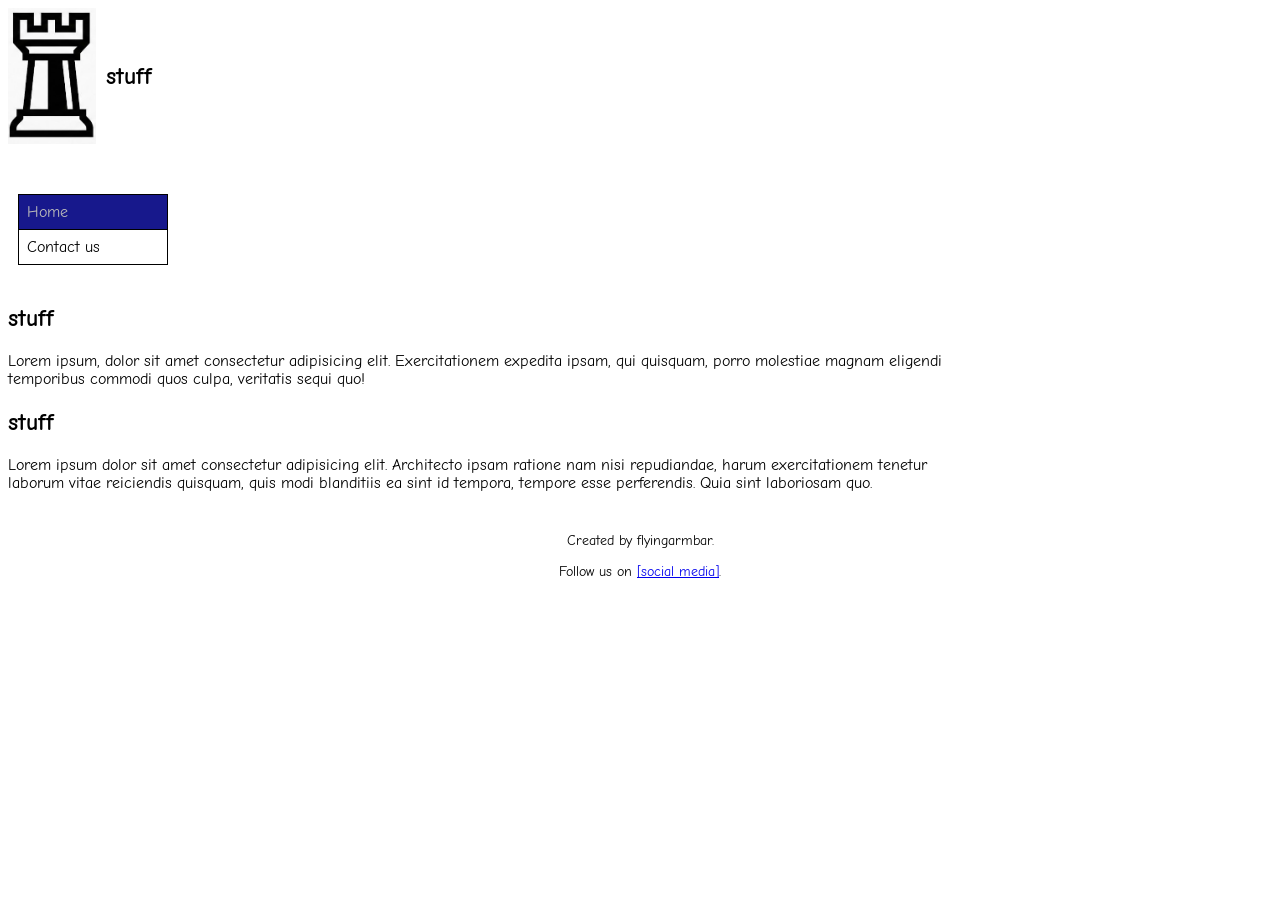
<file: index.html>
<!doctype html>
<html lang="en">
  <head>
    <meta charset="UTF-8" />
    <meta name="viewport" content="width=device-width, initial-scale=1.0" />
    <title>Home</title>
    <link rel="stylesheet" href="styles/styles.css" />
  </head>
  <body>
    <header>
      <section class="logo-area">
        <img src="image/logo.jpg" alt="a rook logo made by AI" />
        <h1>stuff</h1>
      </section>
      <nav>
        <ul>
          <li><a href="index.html" class="active"> Home</a></li>
          <li><a href="contact.html">Contact us</a></li>
        </ul>
      </nav>
    </header>
    <main>
      <section>
        <h2>stuff</h2>
        <p class="text">
          Lorem ipsum, dolor sit amet consectetur adipisicing elit.
          Exercitationem expedita ipsam, qui quisquam, porro molestiae magnam
          eligendi temporibus commodi quos culpa, veritatis sequi quo!
        </p>
      </section>
      <section>
        <h2>stuff</h2>
        <p class="text">
          Lorem ipsum dolor sit amet consectetur adipisicing elit. Architecto
          ipsam ratione nam nisi repudiandae, harum exercitationem tenetur
          laborum vitae reiciendis quisquam, quis modi blanditiis ea sint id
          tempora, tempore esse perferendis. Quia sint laboriosam quo.
        </p>
      </section>
    </main>
    <footer>
      <p>Created by flyingarmbar.</p>
      <p>Follow us on <a href="#">[social media]</a>.</p>
    </footer>
  </body>
</html>
</file>
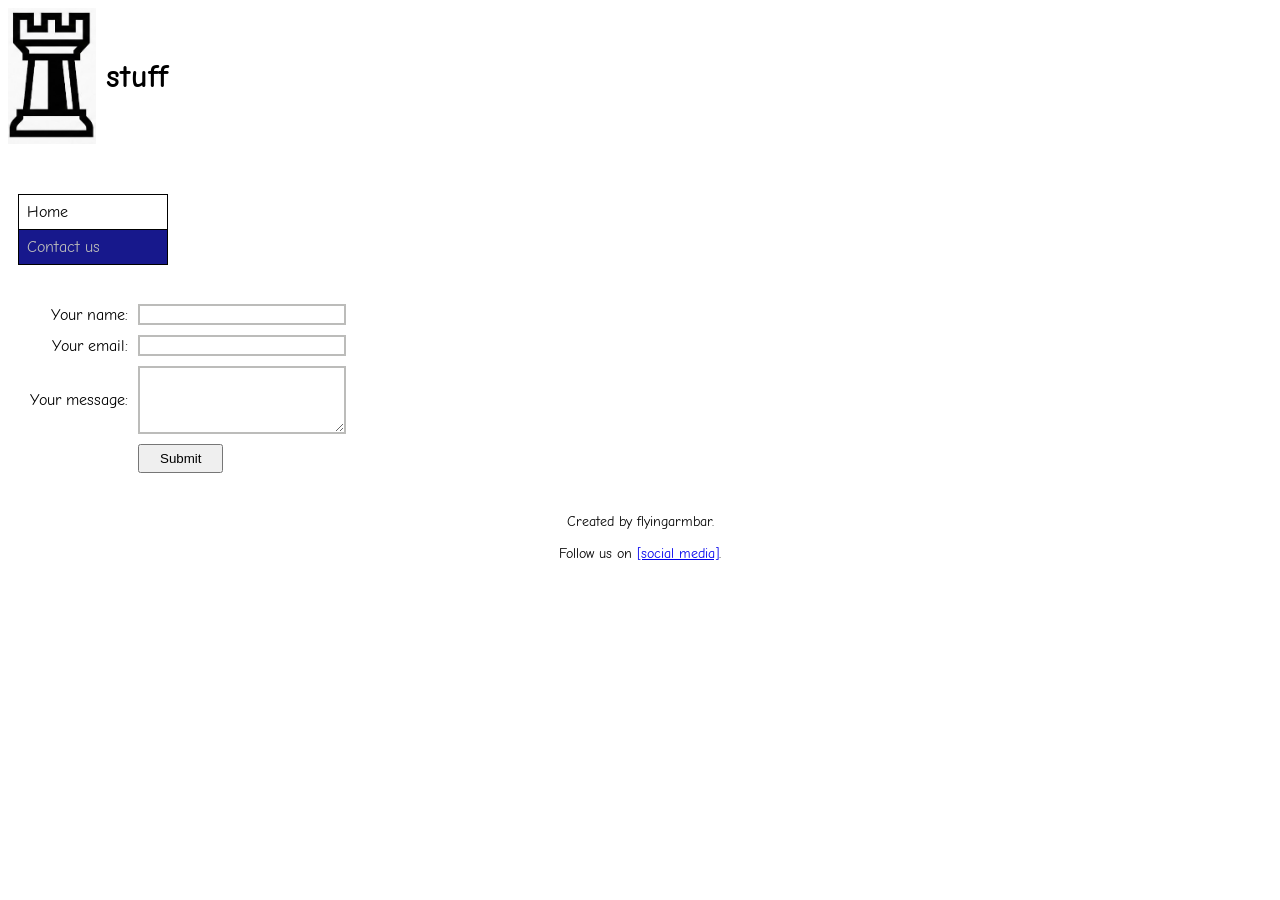
<file: contact.html>
<!doctype html>
<html lang="en">
  <head>
    <meta charset="UTF-8" />
    <meta name="viewport" content="width=device-width, initial-scale=1.0" />
    <title>contact</title>
    <link rel="stylesheet" href="styles/styles.css" />
  </head>
  <body>
    <header>
      <div class="logo-area">
        <img src="image/logo.jpg" alt="a rook logo made by AI" />
        <h1>stuff</h1>
      </div>
      <nav>
        <ul>
          <li><a href="index.html">Home</a></li>
          <li><a href="contact.html" class="active">Contact us</a></li>
        </ul>
      </nav>
    </header>
    <main>
      <form action="#">
        <div class="form-group">
          <label for="name">Your name:</label>
          <input type="text" id="name" name="name" />
        </div>
        <div class="form-group">
          <label for="email">Your email:</label>
          <input type="email" id="email" name="email" />
        </div>
        <div class="form-group">
          <label for="message">Your message:</label>
          <textarea id="message" name="message" rows="4"></textarea>
        </div>
        <button type="submit">Submit</button>
      </form>
    </main>
    <footer>
      <p>Created by flyingarmbar.</p>
      <p>Follow us on <a href="#">[social media]</a>.</p>
    </footer>
  </body>
</html>
</file>
<file: styles/styles.css>
@import url("https://fonts.googleapis.com/css2?family=Comic+Neue:ital,wght@0,300;0,400;0,700;1,300;1,400;1,700&display=swap");

body {
  font-family: "Comic Sans MS", "Comic Neue";
}

img {
  width: 7%;
  height: 8%;
}

.logo-area {
  display: flex;
  align-items: center;
  gap: 10px;
  margin-bottom: 40px;
}

nav ul {
  list-style: none;
  padding: 10px;
  width: 150px;
}

nav ul li a {
  display: block;
  text-decoration: none;
  color: #000;
  padding: 8px;
  border: 1px solid #000;
  margin-bottom: -1px;
}

nav ul li a.active {
  background-color: #17188c;
  color: #bcbcba;
}

main {
  margin-top: 30px;
}

.form-group {
  display: flex;
  margin-bottom: 10px;
  align-items: center;
}

.form-group label {
  width: 120px;
  text-align: right;
  margin-right: 10px;
}

input,
textarea {
  border: 2px solid #bcbcba;
  width: 200px;
}

button {
  margin-left: 130px;
  padding: 5px 20px;
  cursor: pointer;
}

footer {
  margin-top: 40px;
  text-align: center;
  font-size: 0.9rem;
}

.text {
  max-width: 75%;
}
</file>
